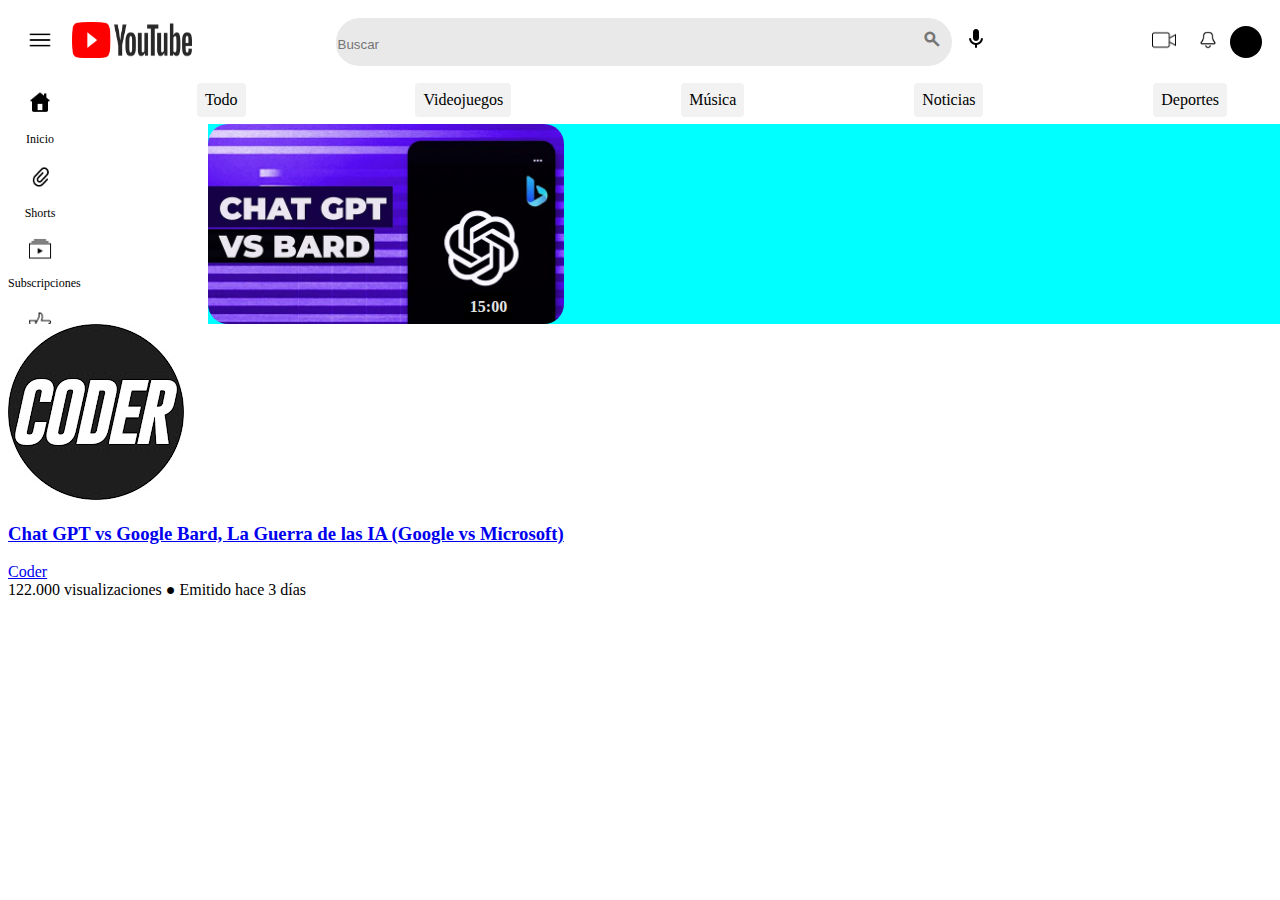
<file: proyectofinal.html>
<!DOCTYPE html>
<html lang="en">
<head>
    <meta charset="UTF-8">
    <meta name="viewport" content="width=device-width, initial-scale=1.0">
    <title>Proyecto final youtube</title>
    <link rel="preconnect" href="https://fonts.googleapis.com">
    <link rel="preconnect" href="https://fonts.gstatic.com" crossorigin>
    <link href="https://fonts.googleapis.com/css2?family=Roboto:ital,wght@0,100;0,300;0,400;0,500;0,700;0,900;1,100;1,300;1,400;1,500;1,700;1,900&display=swap" rel="stylesheet">
    <link rel="stylesheet" href="https://fonts.googleapis.com/css2?family=Material+Symbols+Outlined:opsz,wght,FILL,GRAD@48,400,1,0" />
    <link rel="stylesheet" href="style.css">
</head>
<body>
    <!--Barra superior-->
    <header class="header">
        <div class="logoizq">
            <div class="logomenu">
            <img src="assets/icono-nav-bar.png" alt="menu" class="menu">
        </div>
        <div class="logoyoutube">
        <nav id="navbar-youtube"></nav>
        <a href="https://www.youtube.com/">
        <img src="./assets/logo.png" alt="Logo youtube" class="logo">
        </a>
        </div>
     </div>
    <div class="center">
        <div class="Search"> 
            <div class="barra">
                <div>
                    <input type="text" placeholder="Buscar" class="finder">
                    <span class="material-symbols-outlined" id="lupa"> search</span>
                </div>
            </div>
            </div>
        <div class="logomicrofono">
            <div>
                <img src="./assets/icono-microphone.png" alt="microfono" class="microfono">
            </div>
        </div>       

    </div> 
    <div class="final">
        <div class="logocrear">
            <img src="./assets/icono-camera.png" alt="crear" class="crear">
        </div>
        <div class="logonotificaciones">
            <img src="./assets/icono-alarm.png" alt="notificaciones" class="notificaciones">
        </div>
        <div class="logocanal">
        </div>
    </div>
            
        
    </header>
    <!--fin barra superior-->
    <!--Barra lateral-->

    <nav class="barra">
    <aside class="lateral"> 

        <ul class="first">
            <li>

            </li>
            <li>
                <div class="iconoinicio">
                <img src="/img/icono-home.png" alt="Inicio" class="Inicio">
                <span class="texto">Inicio</span>
                </div>
            </li>
            <li>
                <div class="iconoshorts">
                    <img src="/img/icono-shorts.png" alt="Shorts" class="shorts">
                    <span class="texto">Shorts</span>
                </div>
            </li>
            <li>
                <div class="iconosubs">
                    <img src="/img/icono-subscriptions.png" alt="Subscripciones" class="subs">
                    <span class="text">Subscripciones</span>
                </div>
            </li>
            <li>
                <div class="iconotu">
                    <img src="/img/icono-likes.png" alt="Tú" class="tu">
                    <span class="tu">Tú</span>
                </div>
            </li>
        </ul>
    </aside>
    <!--fin barra lateral-->
    <!--Inicia filtros-->
    
        <div id="filtros">
            <ul class="filtros">
                <li>
                    <div class="todos">
                    <div>Todo</div>
                    </div>
                </li>
                <li>
                    <div class="games">Videojuegos</div>
                </li>
                <li><div class="music">Música</div>
                </li> 
                <li div class="news">Noticias</li>
                <li><div class="sports">Deportes</div>
                </li>
            </ul>

        </div>    
    </nav>
    <!--Termina barra lateral-->
    <!--inicia sección videos-->
    <div id="videos">
        <div class="contenedor-video">
            <div class="video">
                <div>
                    <img class="contenedor-img" src="/assets/image-fill1.webp" alt="">
                    <span class="timer">15:00</span>
                </div>
            </div>
        </div>
    </div>
    <div class="row">
        <div class="col">
            <div class="img-channel">
                <img src="img/canal1.jpeg" alt="">
            </div>
        </div>
        <div class="col">
            <div class="info">
                <h3><a href="#">Chat GPT vs Google Bard, La Guerra de las IA (Google vs Microsoft)</a></h3>
                <a href="#" class="name-channel">Coder</a>
                <div class="metadata">
                    <span>122.000 visualizaciones</span>
                    &#9679;
                    <span>Emitido hace 3 días</span>
                </div>
            </div>
        </div>
    </div>

</div>
</div>
</body>
</html>
</file>
<file: style.css>
.roboto-thin {
    font-family: "Roboto", sans-serif;
    font-weight: 100;
    font-style: normal;
  }
  
  .roboto-light {
    font-family: "Roboto", sans-serif;
    font-weight: 300;
    font-style: normal;
  }
  
  .roboto-regular {
    font-family: "Roboto", sans-serif;
    font-weight: 400;
    font-style: normal;
  }
  
  .roboto-medium {
    font-family: "Roboto", sans-serif;
    font-weight: 500;
    font-style: normal;
  }
  
  .roboto-bold {
    font-family: "Roboto", sans-serif;
    font-weight: 700;
    font-style: normal;
  }
  
  .roboto-black {
    font-family: "Roboto", sans-serif;
    font-weight: 900;
    font-style: normal;
  }
  
  .roboto-thin-italic {
    font-family: "Roboto", sans-serif;
    font-weight: 100;
    font-style: italic;
  }
  
  .roboto-light-italic {
    font-family: "Roboto", sans-serif;
    font-weight: 300;
    font-style: italic;
  }
  
  .roboto-regular-italic {
    font-family: "Roboto", sans-serif;
    font-weight: 400;
    font-style: italic;
  }
  
  .roboto-medium-italic {
    font-family: "Roboto", sans-serif;
    font-weight: 500;
    font-style: italic;
  }
  
  .roboto-bold-italic {
    font-family: "Roboto", sans-serif;
    font-weight: 700;
    font-style: italic;
  }
  
  .roboto-black-italic {
    font-family: "Roboto", sans-serif;
    font-weight: 900;
    font-style: italic;
  }
  
  .header{
    width: 100%;
    display: flex;
    padding: 0px;
    justify-content: space-between;
    align-items: center;
  }

  .logoizq{
    display: flex;
    justify-content: center;
    align-items: center;
  }

  .logomenu{
    padding-left: 10px;
  }

  .menu{
    width: 24px;
    height: 24px;
    padding: 10px;
  }
  .menu:hover{
    border-radius: 100px;
    background-color: #e9e9e9;
  }

.logocanal{
  height: 32px;
  width: 32px;
  border-radius: 50%;
  background-color: black;
}
.center{
  display: flex;
  align-items: center;
  padding: 10px;
}

.Search{
  align-items: center;
}

.finder{
  width: 568px;
  height: 40px;
  border-radius: 30px;
  border: inherit;
  border: none;
  background-color: #e9e9e9;
  flex-grow: 1;
}
.Search{
  background-color: #e9e9e9;
  border-radius: 30px;
}
.Search:hover{
  background-color: #e1e1e1;
  border-radius: 30px;
}
.barra{
  display: flex;
  align-items: center;
  height: 48px;
}

#lupa{
  padding: 10px;
  color: #767676;
  font-size: 20px;
  font-weight: bolder;
}

.logomicrofono:hover{
  background-color: #e1e1e1;
}
.logomicrofono{
  width: 40px;
  height: 40px;
  border-radius: 100px;
  justify-content: center;
  align-items: center;
  padding-left: 7px;
  
}


.microfono {
  width: 24px;
  height: 24px;
  padding: 5px;
  
}

.final{
  display: flex;
  align-items: center;
  padding: 10px;
  }

.logocrear:hover{
  border-radius: 100px;
  background-color: #e9e9e9;
}
.crear{
  width: 24px;
  height: 24px;
  padding: 10px;
}

.notificaciones{
  width: 24px;
  height: 24px;
  padding: 10px;
}
.logonotificaciones:hover{
  border-radius: 100px;
  background-color: #e9e9e9;
  flex-grow: 1;
}

.logo {
  width: 120px;
  height: 36px;
  padding: 10px;
}
/*barra lateral */

.barra{ /*esto alinea la barra lateral y los filtros de videos*/
  display: flex;
}

.lateral{
  width: 64px;
  height: 295px;
  font-size: 12px;
  font-weight: 400;
  line-height: 18px;
  margin-top: 256px;
  padding: 0%;
  align-items: center;
  justify-content: center;
  
}
.first{
list-style: none;
width: 64px;
height: 295px;
padding: 0%;
margin: 0%;
text-align: center;
}

.iconoinicio:hover{
border-radius: 4px;
background-color: #f2f2f2;
width: 64px;
height: 74px;
}
.iconoinicio{
  width: 64px;
height: 74px;
display:block;

}
.Inicio  {
  width: 24px;
  height: 24px;
  padding: 0px;
  margin: 10px;
  }

.iconoshorts:hover{
  border-radius: 4px;
background-color: #f2f2f2;
}
.iconoshorts{
  width: 64px;
height: 74px;
}
.shorts {
  width: 24px;
  height: 24px;
  padding: 0px;
  margin: 10px;
}
.iconosubs:hover{
  border-radius: 4px;
background-color: #f2f2f2;
}
.iconosubs{
  width: 64px;
  height: 74px;
}
.subs{
  width: 24px;
  height: 24px;
  padding: 0px;
  margin: 8px;
}
.iconotu:hover{
  border-radius: 4px;
background-color: #f2f2f2;
}
.iconotu{
  width: 64px;
  height: 74px;
}
.tu{
  width: 24px;
  height: 24px;
  padding: 0px;
  margin: 8px;
}
/*fin barra lateral*/

/*inicio filtros*/

#filtros{
  width: 100%;

}

.filtros {
  width: 100%;
  height: 100%;
  display: flex;
  align-items: center;
  justify-content:space-around;
  list-style: none;
}

.todos:hover{
  
  background-color: #e1e1e1;
  border-radius: 4px;
  padding: 8px;
}

.todos {
  background-color: #f2f2f2;
  border-radius: 4px;
  padding: 8px;
}

.games:hover{
  background-color: #e1e1e1;
  border-radius: 4px;
  padding: 8px;
}
.games {
  background-color: #f2f2f2;
  border-radius: 4px;
  padding: 8px;
}

.music:hover{
  background-color: #e1e1e1;
  border-radius: 4px;
  padding: 8px;
}
.music {
  background-color: #f2f2f2;
  border-radius: 4px;
  padding: 8px;
}
.news:hover{
  background-color: #e1e1e1;
  border-radius: 4px;
  padding: 8px;
}
.news {
  background-color: #f2f2f2;
  border-radius: 4px;
  padding: 8px;
}

.sports:hover{
  background-color: #e1e1e1;
  border-radius: 4px;
  padding: 8px;
}
.sports{
  background-color: #f2f2f2;
  border-radius: 4px;
  padding: 8px;
}

/*Sección videos*/
#videos{
  width: 100%;
  height: 100%;
  position: relative;
  margin-left: 200px;
  padding-right: 20px;
  background-color: aqua;
  display: grid;
    grid-template-columns: repeat(auto-fit, minmax(300px, 1fr));
    grid-gap:30px;
    grid-row-gap: 50px;
}

.primero{
  width: 50px;
  height: 50px;
}

.contenedor-img{
  position: relative;
  display: block;
  align-items: end;
  justify-content: center;
  background-size: cover;
background-position: center;
  width: 300px;
  height: 200px;
border-radius: 20px;
width: fit-content;
}

.timer{
  background-color: black;
  color: #e1e1e1;
  display: block;
  position: absolute;
  bottom: 3px;
  left: 20%;
  padding: 5px;
  width: 100%;
  font-weight: bold;
  width: fit-content;
}

.video{
  width: 100%;
  height: 100%;
 
}
</file>
